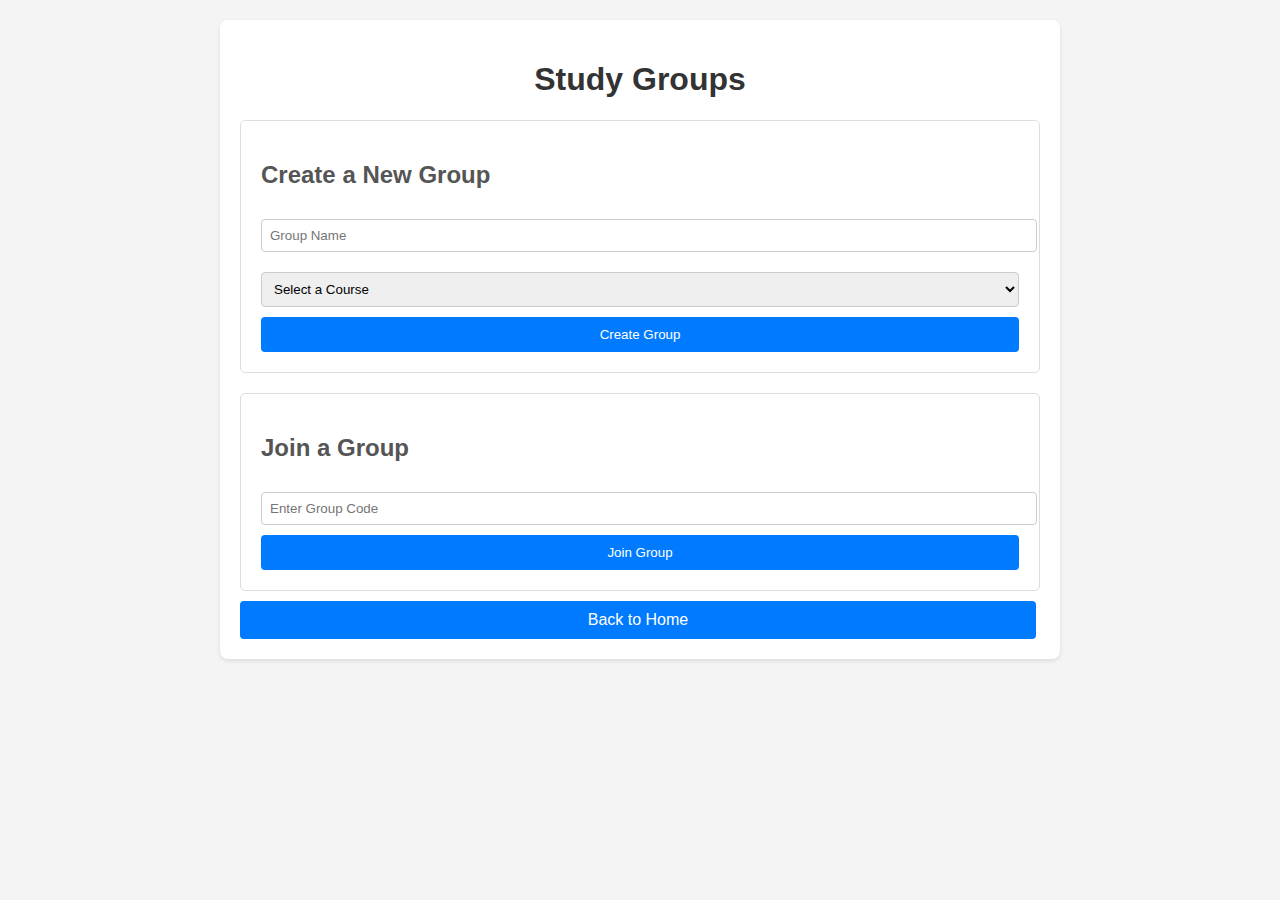
<file: public/group.html>
<!DOCTYPE html>
<html lang="en">
<head>
    <meta charset="UTF-8">
    <meta name="viewport" content="width=device-width, initial-scale=1.0">
    <title>Study Groups</title>
    <link rel="stylesheet" href="group.css">
</head>
<body>
    <div class="container">
        <h1>Study Groups</h1>
        <div class="group-section">
            <h2>Create a New Group</h2>
            <input type="text" id="new-group-name" placeholder="Group Name">
            <select id="course-select">
                <option value="">Select a Course</option>
                <option value="algebra">Introduction to Algebra</option>
                <option value="history">World History</option>
                <option value="biology">Biology 101</option>
            </select>
            <button id="create-group-btn">Create Group</button>
        </div>
        <div class="group-section">
            <h2>Join a Group</h2>
            <input type="text" id="join-group-code" placeholder="Enter Group Code">
            <button id="join-group-btn">Join Group</button>
        </div>
        <a href="index.html" class="btn">Back to Home</a>
    </div>
    <script src="group.js"></script>
</body>
</html>
</file>
<file: public/group.css>
body {
    font-family: sans-serif;
    margin: 20px;
    background-color: #f4f4f4;
}

.container {
    max-width: 800px;
    margin: 0 auto;
    background: #fff;
    padding: 20px;
    border-radius: 8px;
    box-shadow: 0 2px 4px rgba(0, 0, 0, 0.1);
}

h1 {
    text-align: center;
    color: #333;
}

.group-section {
    margin-top: 20px;
    padding: 20px;
    border: 1px solid #ddd;
    border-radius: 5px;
}

h2 {
    color: #555;
}

input[type="text"], select {
    width: 100%;
    padding: 8px;
    margin: 10px 0;
    border-radius: 4px;
    border: 1px solid #ccc;
}

button {
    width: 100%;
    padding: 10px;
    background-color: #007BFF;
    color: white;
    border: none;
    border-radius: 4px;
    cursor: pointer;
}

button:hover {
    background-color: #0056b3;
}

a.btn {
    display: block;
    width: 97%;
    padding: 10px;
    margin-top: 10px;
    background-color: #007BFF;
    color: white;
    border: none;
    border-radius: 4px;
    cursor: pointer;
    text-align: center;
    text-decoration: none;
}

a.btn:hover {
    background-color: #0056b3;
}
</file>
